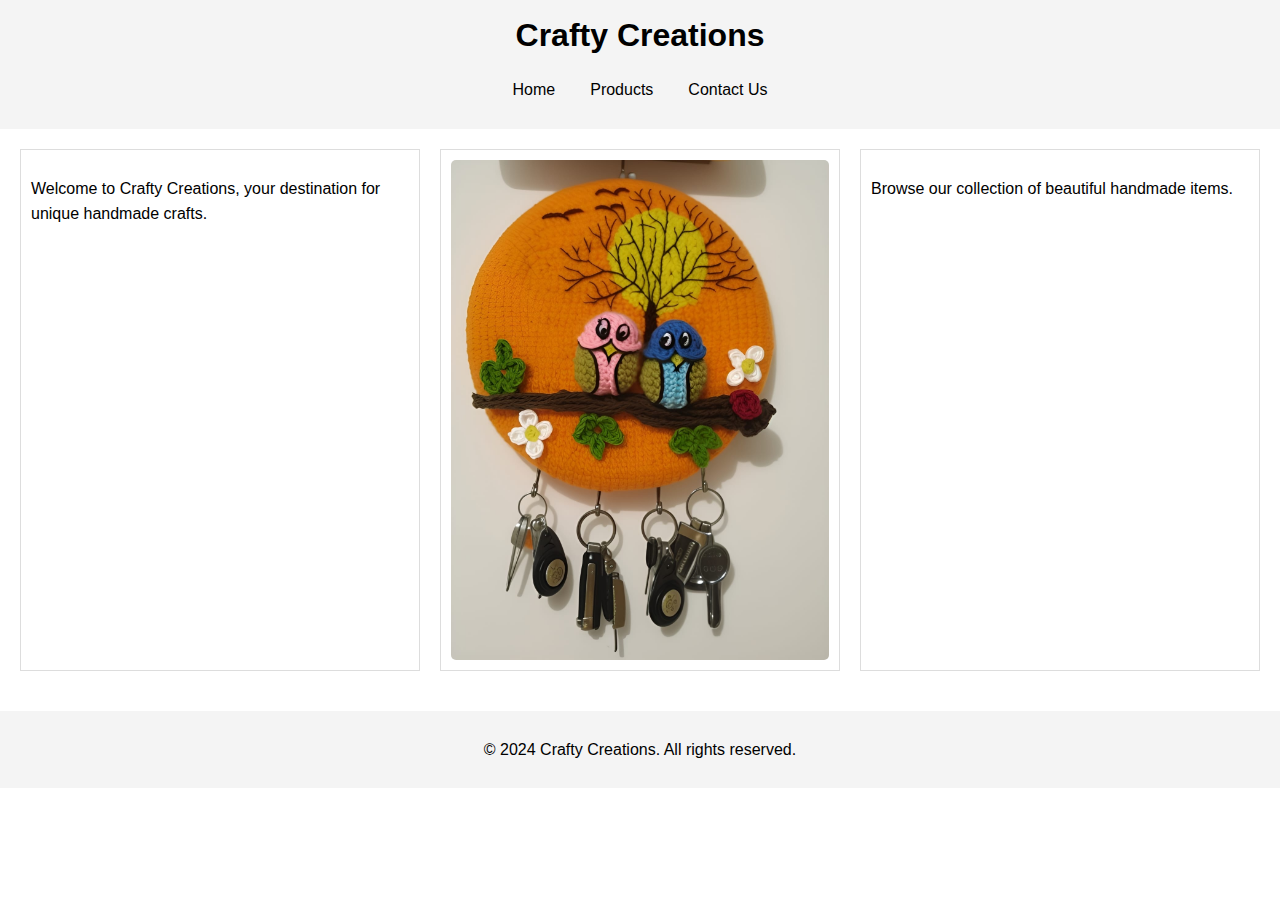
<file: index.html>
<!DOCTYPE html>
<html lang="en">
<head>
        <meta charset="UTF-8" />
        <meta name="viewport" content="width=device-width, initial-scale=1.0" />
        <title>Home - Crafty Creations</title>
        <link rel="stylesheet" href="style.css" />
</head>
<body>
     <!-- Name: roy dipon, ID: 1910265 -->
     <header>
        <h1>Crafty Creations</h1>
        <nav>
          <ul>
            <li><a href="index.html">Home</a></li>
            <li><a href="products.html">Products</a></li>
            <li><a href="contact.html">Contact Us</a></li>
          </ul>
        </nav>
      </header>
      <main class="home-container">
        <div class="home-item">
          <p>
            Welcome to Crafty Creations, your destination for unique handmade
            crafts.
          </p>
        </div>
        <div class="home-item">
          <img src="craft1.jpg" alt="Handmade Craft" class="responsive-image"/>
        </div>
        <div class="home-item">
          <p>Browse our collection of beautiful handmade items.</p>
        </div>
      </main>
      <footer>
        <p>&copy; 2024 Crafty Creations. All rights reserved.</p>
      </footer>
</body>
</html>
</file>
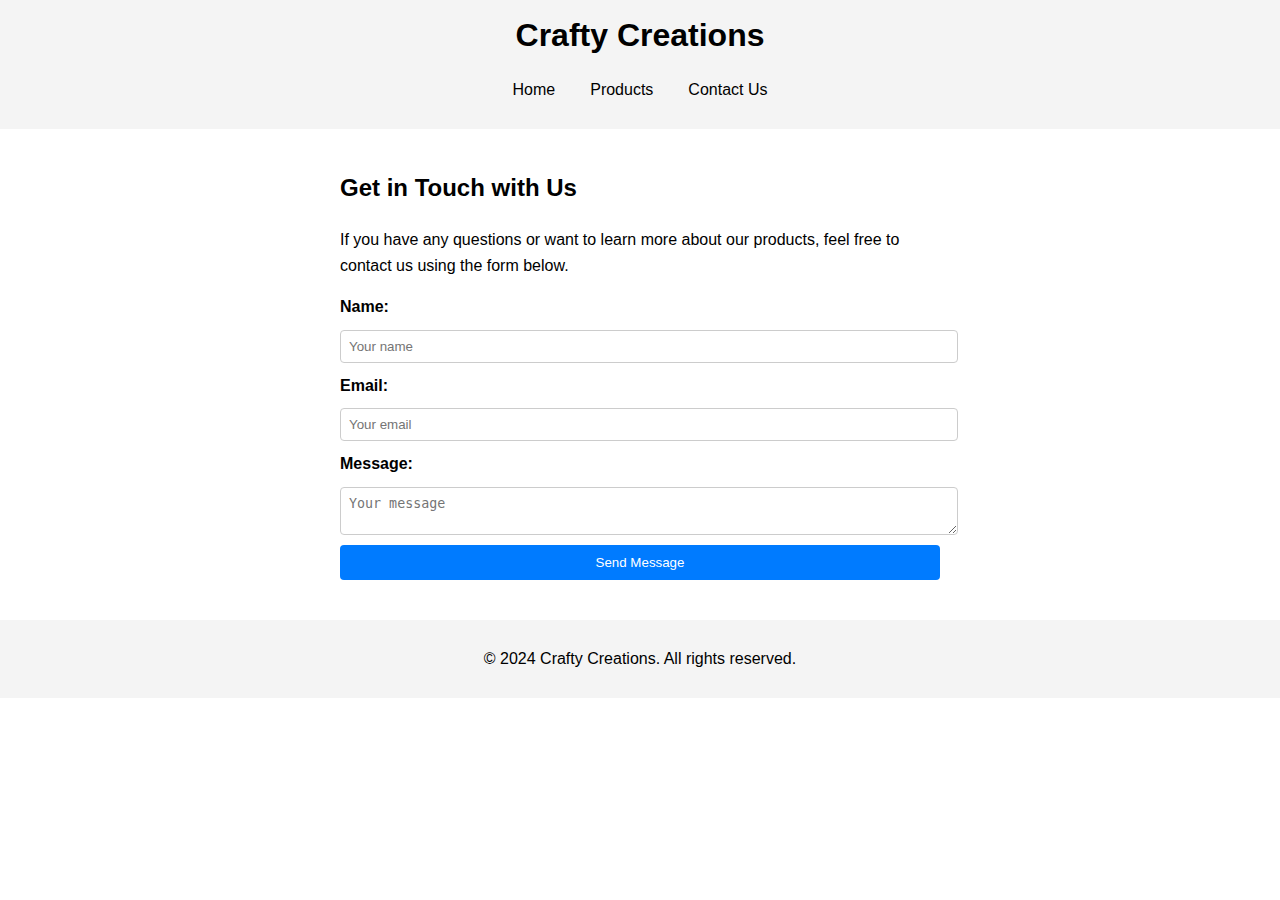
<file: contact.html>
<!DOCTYPE html>
<html lang="en">
    <head>
        <meta charset="UTF-8" />
        <meta name="viewport" content="width=device-width, initial-scale=1.0" />
        <title>Contact Us - Crafty Creations</title>
        <link rel="stylesheet" href="style.css" />
        <!-- Name: roy dipon, ID: 1910265 -->
      </head>
      <body>
        <header>
          <h1>Crafty Creations</h1>
          <nav>
            <ul>
              <li><a href="index.html">Home</a></li>
              <li><a href="products.html">Products</a></li>
              <li><a href="contact.html">Contact Us</a></li>
            </ul>
          </nav>
        </header>
        <main class="contact-container">
            <h2>Get in Touch with Us</h2>
            <p>
              If you have any questions or want to learn more about our products, feel
              free to contact us using the form below.
            </p>
            <form class="contact-form">
              <label for="name">Name:</label>
              <input
                type="text"
                id="name"
                name="name"
                placeholder="Your name"
                required
              />
      
              <label for="email">Email:</label>
              <input
                type="email"
                id="email"
                name="email"
                placeholder="Your email"
                required
              />
      
              <label for="message">Message:</label>
              <textarea
                id="message"
                name="message"
                placeholder="Your message"
                required
              ></textarea>
      
              <button type="submit">Send Message</button>
            </form>
          </main>
          <footer>
            <p>&copy; 2024 Crafty Creations. All rights reserved.</p>
          </footer>
        </body>
      </html>
</file>
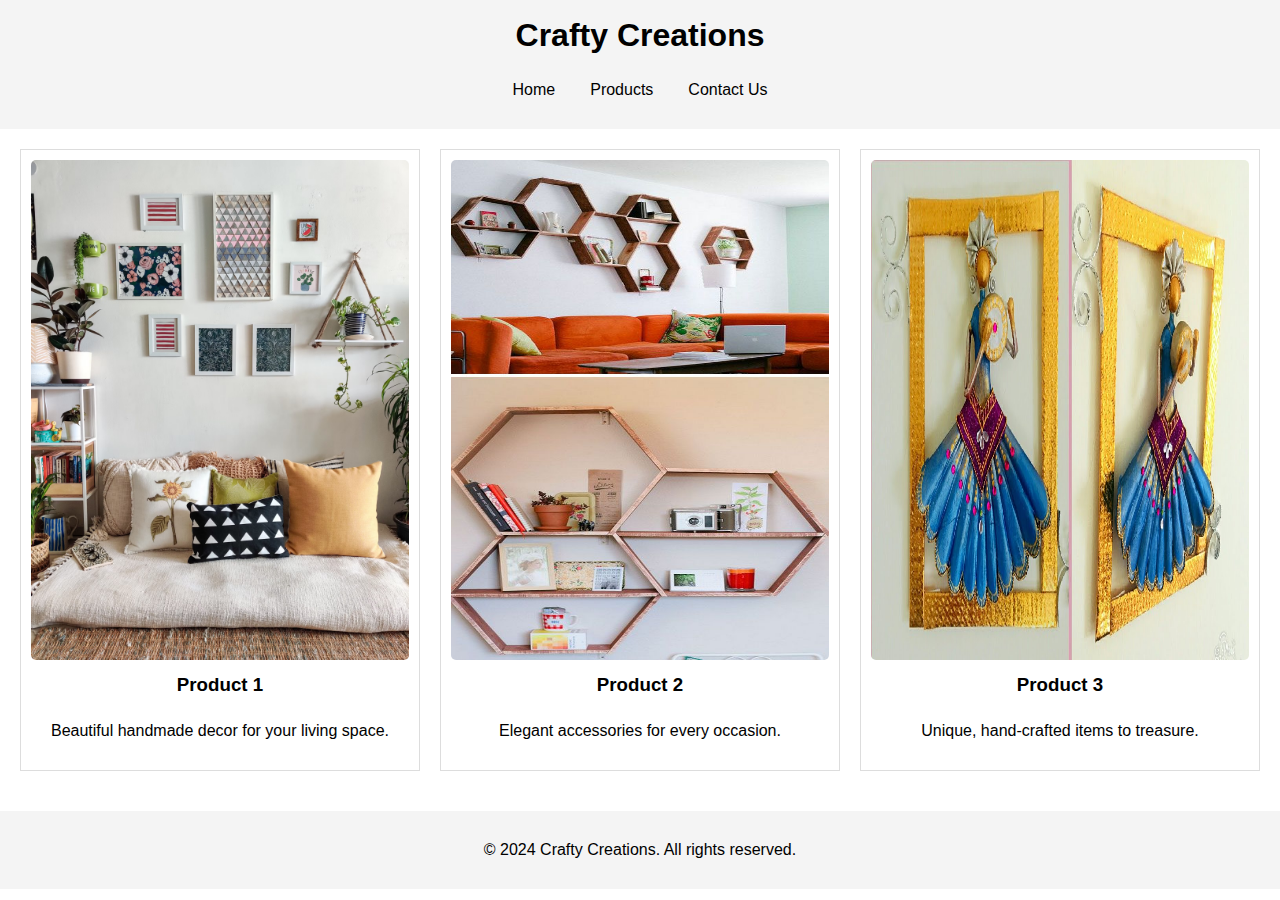
<file: product.html>
<!DOCTYPE html>
<html lang="en">
<head>
    <meta charset="UTF-8" />
    <meta name="viewport" content="width=device-width, initial-scale=1.0" />
    <title>Products - Crafty Creations</title>
    <link rel="stylesheet" href="style.css" />
    <!-- Name: roy dipon, ID: 1910265 -->
  </head>
<body>
    <header>
        <h1>Crafty Creations</h1>
        <nav>
          <ul>
            <li><a href="index.html">Home</a></li>
            <li><a href="products.html">Products</a></li>
            <li><a href="contact.html">Contact Us</a></li>
          </ul>
        </nav>
      </header>
      <main class="products-grid">
        <div class="product-item">
          <img src="product1.jpg" alt="Product 1" class="responsive-image" />
          <h3>Product 1</h3>
          <p>Beautiful handmade decor for your living space.</p>
        </div>
        <div class="product-item">
          <img src="product2.jpg" alt="Product 2" class="responsive-image" />
          <h3>Product 2</h3>
          <p>Elegant accessories for every occasion.</p>
        </div>
        <div class="product-item">
          <img src="product3.jpg" alt="Product 3" class="responsive-image" />
          <h3>Product 3</h3>
          <p>Unique, hand-crafted items to treasure.</p>
        </div>
      </main>
      <footer>
        <p>&copy; 2024 Crafty Creations. All rights reserved.</p>
      </footer> 
</body>
</html>
</file>
<file: style.css>
/* General Styles */
body {
    font-family: "Roboto", sans-serif;
    margin: 0;
    padding: 0;
    box-sizing: border-box;
    line-height: 1.6;
  }
  header {
    background-color: #f4f4f4;
    padding: 10px;
    text-align: center;
  }
  header h1 {
    font-family: "Open Sans", sans-serif;
    margin: 0;
  }
  nav ul {
    list-style: none;
    padding: 0;
    display: flex;
    justify-content: center;
    gap: 15px;
  }
  
  nav li {
    display: inline;
  }
  
  nav a {
    text-decoration: none;
    padding: 5px 10px;
    color: black;
    transition: background-color 0.3s ease;
  }
  
  nav a:hover {
    background-color: #ddd;
    border-radius: 5px;
  }
  footer {
    background-color: #f4f4f4;
    padding: 10px;
    text-align: center;
    margin-top: 20px;
  }
  
  /* Home Page Flexbox */
  .home-container {
    display: flex;
    justify-content: space-between;
    gap: 20px;
    padding: 20px;
  }
  
  .home-item {
    flex: 1;
    padding: 10px;
    border: 1px solid #ddd;
  }
  .responsive-image {
    width: 100%;
    height: 500px;
    display: block;
    border-radius: 5px;
  }
/* Products Page Grid */
.products-grid {
    display: grid;
    grid-template-columns: repeat(3, 1fr);
    gap: 20px;
    padding: 20px;
  }
  .product-item {
    border: 1px solid #ddd;
    padding: 10px;
    text-align: center;
  }
  
  .product-item h3 {
    margin-top: 10px;
  }
  
  /* Contact Page Styles */
  .contact-container {
    max-width: 600px;
    margin: 0 auto;
    padding: 20px;
  }
  .contact-form {
    display: flex;
    flex-direction: column;
    gap: 10px;
  }
  
  .contact-form label {
    font-weight: bold;
  }
  
  .contact-form input,
  .contact-form textarea {
    padding: 8px;
    border: 1px solid #ccc;
    border-radius: 4px;
    width: 100%;
  }
  
  .contact-form button {
    padding: 10px;
    border: none;
    border-radius: 4px;
    background-color: #007bff;
    color: white;
    cursor: pointer;
    transition: background-color 0.3s ease;
  }
  
  .contact-form button:hover {
    background-color: #0056b3;
  }
</file>
